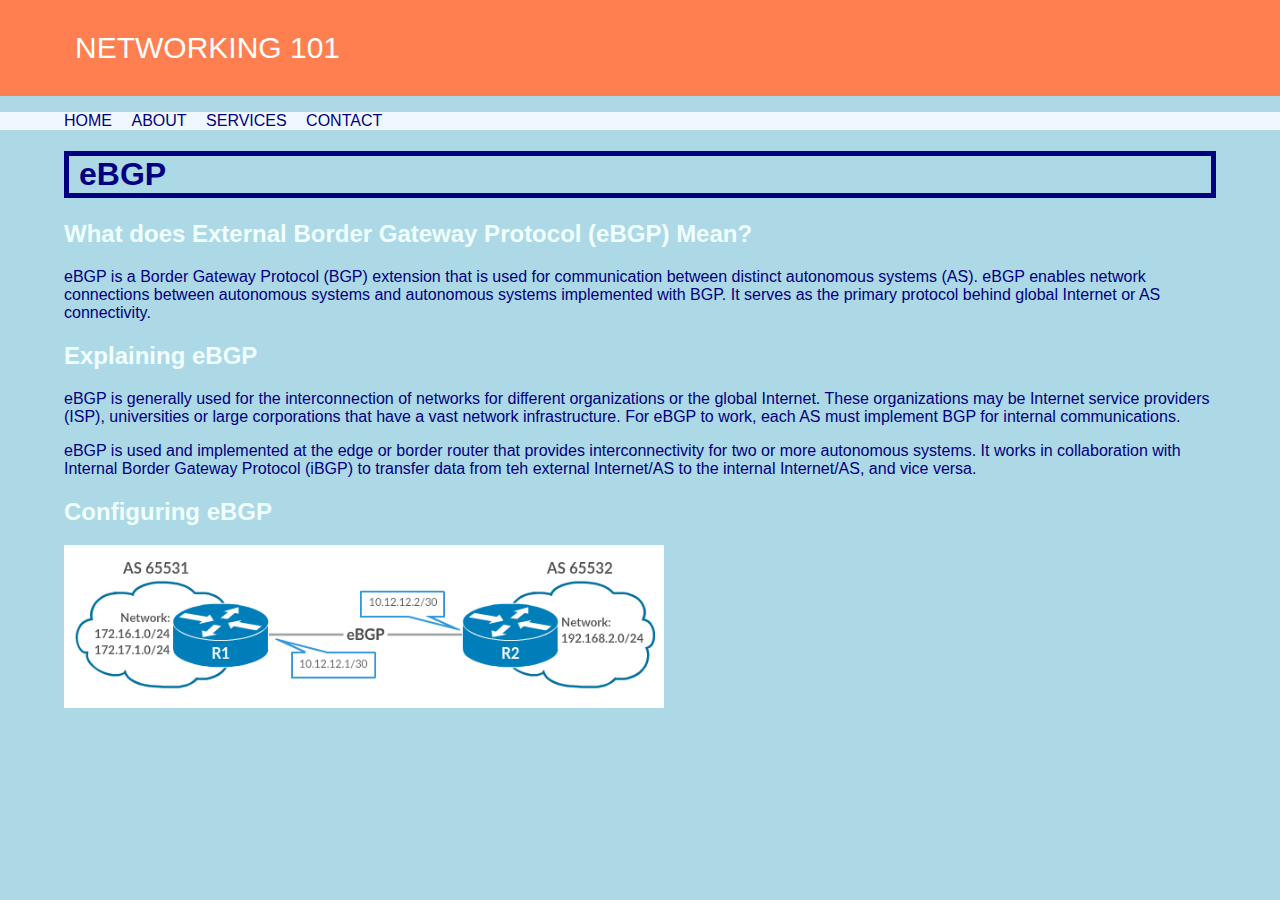
<file: Webpage1.html>
<!DOCTYPE html>
<html>
    <head>
        <title>eBGP</title>
        <link rel="stylesheet" type="text/css" href="./style.css">
    </head>
    <header id="main-header">
        <p>NETWORKING 101</p>
</header>
    <nav id="navbar">
        <div class="container">
<ul>
    <li><a href="#">HOME</a></li>
    <li><a href="#">ABOUT</a></li>
    <li><a href="#">SERVICES</a></li>
    <li><a href="#">CONTACT</a></li>
</ul>
        </div>
    </nav>
    <div class="container">
<body>
    <h1>eBGP</h1>
    <h2>What does External Border Gateway Protocol (eBGP) Mean?</h2>
    <p>eBGP is a Border Gateway Protocol (BGP) extension that is used for communication between distinct autonomous systems (AS). eBGP enables network connections between autonomous systems and autonomous systems implemented with BGP. It serves as the primary protocol behind global Internet or AS connectivity.</p>
    <h2>Explaining eBGP</h2>
    <p>eBGP is generally used for the interconnection of networks for different organizations or the global Internet. These organizations may be Internet service providers (ISP), universities or large corporations that have a vast network infrastructure. For eBGP to work, each AS must implement BGP for internal communications.</p>
    <p>eBGP is used and implemented at the edge or border router that provides interconnectivity for two or more autonomous systems. It works in collaboration with Internal Border Gateway Protocol (iBGP) to transfer data from teh external Internet/AS to the internal Internet/AS, and vice versa.</p>
    <h2>Configuring eBGP</h2>
    <img src="eBGP.jpeg" width="600"> 
</body>
</div>
</html>
</file>
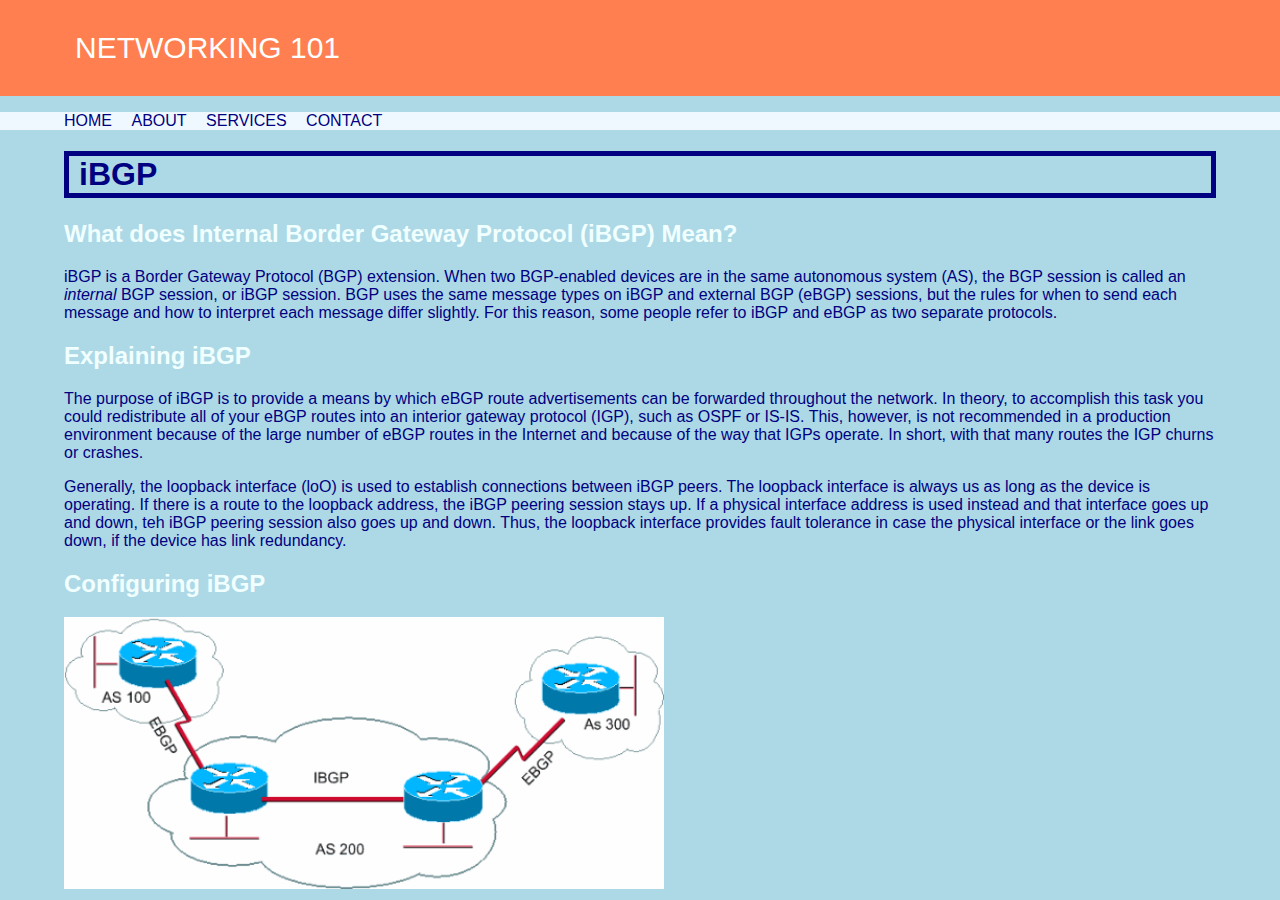
<file: Webpage2.html>
<!DOCTYPE html>
<html>
    <head>
        <title>iBGP</title>
        <link rel="stylesheet" type="text/css" href="./style.css">
    </head>
    <header id="main-header">
        <p>NETWORKING 101</p>
</header>
    <nav id="navbar">
        <div class="container">
<ul>
    <li><a href="#">HOME</a></li>
    <li><a href="#">ABOUT</a></li>
    <li><a href="#">SERVICES</a></li>
    <li><a href="#">CONTACT</a></li>
</ul>
        </div>
    </nav>
    <div class="container">
<body>
    <h1>iBGP</h1>
    <h2>What does Internal Border Gateway Protocol (iBGP) Mean?</h2>
    <p>iBGP is a Border Gateway Protocol (BGP) extension. When two BGP-enabled devices are in the same autonomous system (AS), the BGP session is called an <em>internal</em> BGP session, or iBGP session. BGP uses the same message types on iBGP and external BGP (eBGP) sessions, but the rules for when to send each message and how to interpret each message differ slightly. For this reason, some people refer to iBGP and eBGP as two separate protocols.</p>
    <h2>Explaining iBGP</h2>
    <p>The purpose of iBGP is to provide a means by which eBGP route advertisements can be forwarded throughout the network. In theory, to accomplish this task you could redistribute all of your eBGP routes into an interior gateway protocol (IGP), such as OSPF or IS-IS. This, however, is not recommended in a production environment because of the large number of eBGP routes in the Internet and because of the way that IGPs operate. In short, with that many routes the IGP churns or crashes.</p>
    <p>Generally, the loopback interface (loO) is used to establish connections between iBGP peers. The loopback interface is always us as long as the device is operating. If there is a route to the loopback address, the iBGP peering session stays up. If a physical interface address is used instead and that interface goes up and down, teh iBGP peering session also goes up and down. Thus, the loopback interface provides fault tolerance in case the physical interface or the link goes down, if the device has link redundancy.</p>
    <h2>Configuring iBGP</h2>
    <img src="iBGP copy 2.jpeg" width="600">
</body>
</div>
</html>
</file>
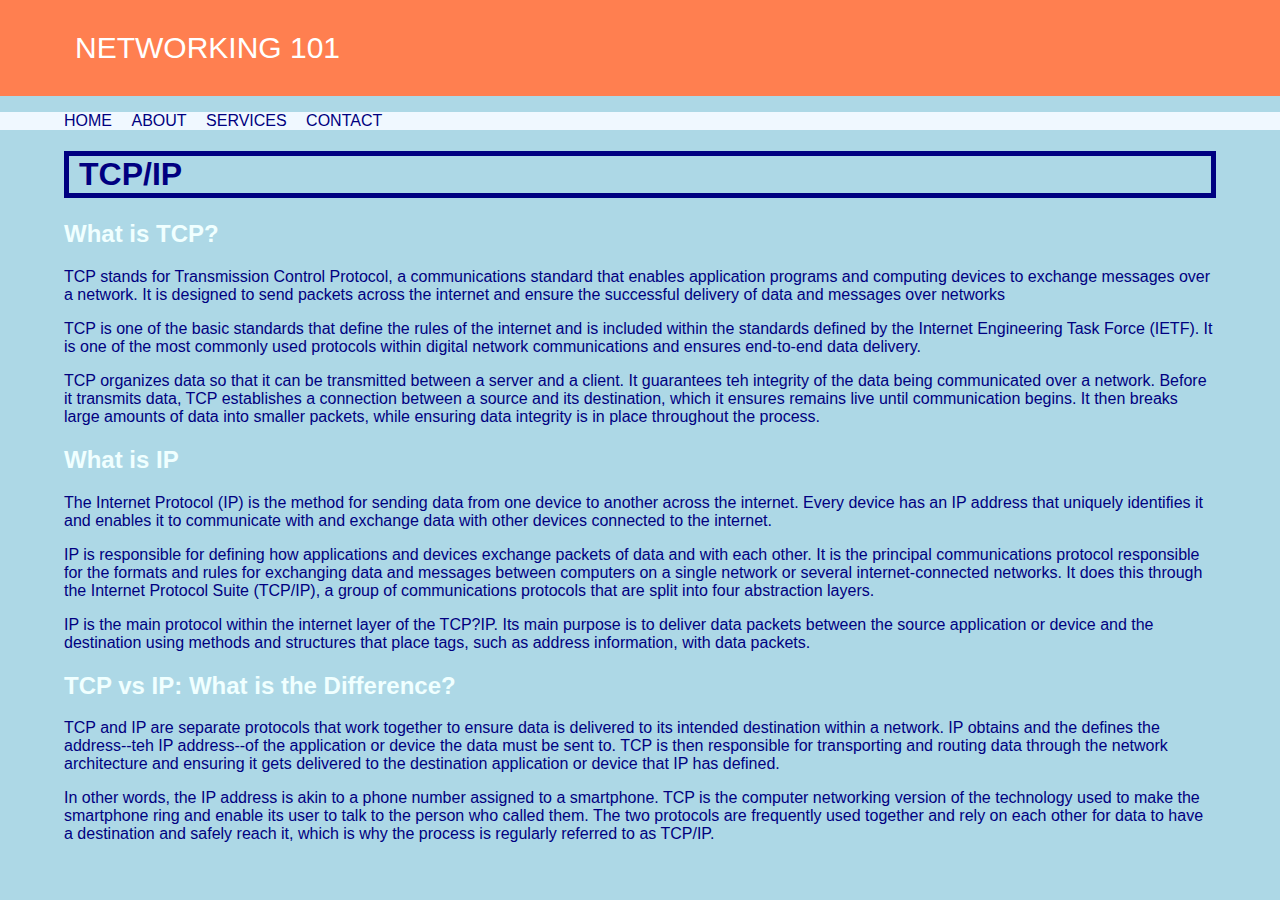
<file: Webpage3.html>
<!DOCTYPE html>
<html>
    <head>
        <title>TCP/IP</title>
        <link rel="stylesheet" type="text/css" href="./style.css">
    </head>
    <header id="main-header">
        <p>NETWORKING 101</p>
</header>
    <nav id="navbar">
        <div class="container">
<ul>
    <li><a href="#">HOME</a></li>
    <li><a href="#">ABOUT</a></li>
    <li><a href="#">SERVICES</a></li>
    <li><a href="#">CONTACT</a></li>
</ul>
        </div>
    </nav>
    <div class="container">
    <body>
        <h1>TCP/IP</h1>
        <h2>What is TCP?</h2>
        <p>TCP stands for Transmission Control Protocol, a communications standard that enables application programs and computing devices to exchange messages over a network. It is designed to send packets across the internet and ensure the successful delivery of data and messages over networks</p>
        <p>TCP is one of the basic standards that define the rules of the internet and is included within the standards defined by the Internet Engineering Task Force (IETF). It is one of the most commonly used protocols within digital network communications and ensures end-to-end data delivery.</p>
        <p>TCP organizes data so that it can be transmitted between a server and a client. It guarantees teh integrity of the data being communicated over a network. Before it transmits data, TCP establishes a connection between a source and its destination, which it ensures remains live until communication begins. It then breaks large amounts of data into smaller packets, while ensuring data integrity is in place throughout the process.</p>
        <h2>What is IP</h2>
        <p>The Internet Protocol (IP) is the method for sending data from one device to another across the internet. Every device has an IP address that uniquely identifies it and enables it to communicate with and exchange data with other devices connected to the internet.</p>
        <p>IP is responsible for defining how applications and devices exchange packets of data and with each other. It is the principal communications protocol responsible for the formats and rules for exchanging data and messages between computers on a single network or several internet-connected networks. It does this through the Internet Protocol Suite (TCP/IP), a group of communications protocols that are split into four abstraction layers.</p>
        <p>IP is the main protocol within the internet layer of the TCP?IP. Its main purpose is to deliver data packets between the source application or device and the destination using methods and structures that place tags, such as address information, with data packets.</p>
        <h2>TCP vs IP: What is the Difference?</h2>
        <p>TCP and IP are separate protocols that work together to ensure data is delivered to its intended destination within a network. IP obtains and the defines the address--teh IP address--of the application or device the data must be sent to. TCP is then responsible for transporting and routing data through the network architecture and ensuring it gets delivered to the destination application or device that IP has defined.</p>
        <p>In other words, the IP address is akin to a phone number assigned to a smartphone. TCP is the computer networking version of the technology used to make the smartphone ring and enable its user to talk to the person who called them. The two protocols are frequently used together and rely on each other for data to have a destination and safely reach it, which is why the process is regularly referred to as TCP/IP.</p>
    </body>
    </div>
</html>
</file>
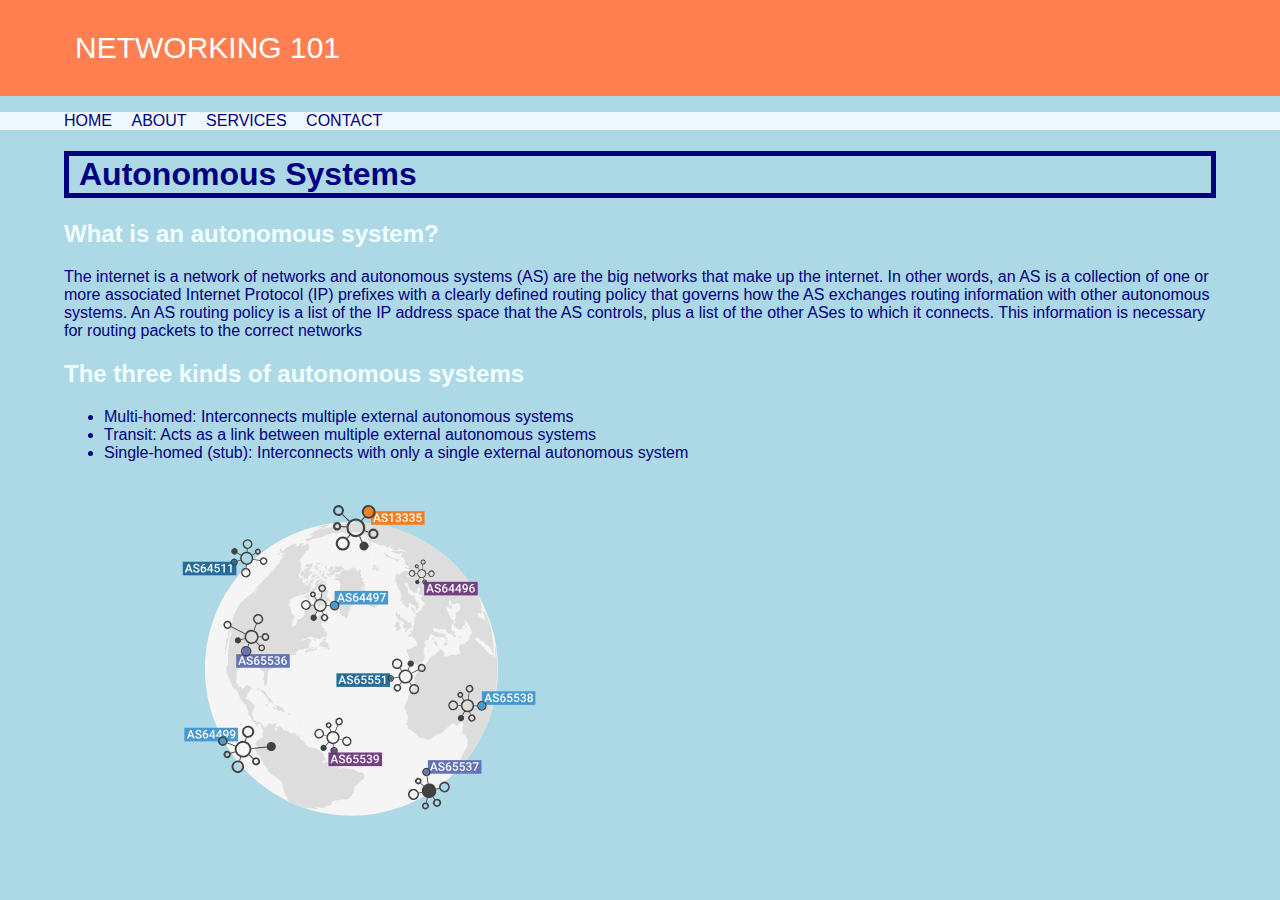
<file: Webpage4.html>
<!DOCTYPE html>
<html>
    <head>
        <title>Autonomous systems</title>
        <link rel="stylesheet" type="text/css" href="./style.css">
    </head>
    <header id="main-header">
        <p>NETWORKING 101</p>
</header>
    <nav id="navbar">
        <div class="container">
<ul>
    <li><a href="#">HOME</a></li>
    <li><a href="#">ABOUT</a></li>
    <li><a href="#">SERVICES</a></li>
    <li><a href="#">CONTACT</a></li>
</ul>
        </div>
    </nav>
    <div class="container">
    <body>
        <h1>Autonomous Systems</h1>
        <h2>What is an autonomous system?</h2>
        <p>The internet is a network of networks and autonomous systems (AS) are the big networks that make up the internet. In other words, an AS is a collection of one or more associated Internet Protocol (IP) prefixes with a clearly defined routing policy that governs how the AS exchanges routing information with other autonomous systems. An AS routing policy is a list of the IP address space that the AS controls, plus a list of the other ASes to which it connects. This information is necessary for routing packets to the correct networks</p>
        <h2>The three kinds of autonomous systems</h2>
        <p>
            <ul>
                <li>Multi-homed: Interconnects multiple external autonomous systems</li>
                <li>Transit: Acts as a link between multiple external autonomous systems</li>
                <li>Single-homed (stub): Interconnects with only a single external autonomous system</li>
            </ul>
        </p>
        <img src="autonomous-system-diagram.svg" width="600">
    </body>
    </div>
</html>
</file>
<file: style.css>
h1{color:navy; border: 5px navy solid; padding-left: 10px;}

h2{color:azure}

h3{color:navy; font-style:italic}

img{align: center}

a{color:white}

a:hover{color: darksalmon;}

a:visited{color:darkmagenta}

body{background-color:lightblue;
color:navy;

font-family: Arial, Helvetica, sans-serif;
margin:0;
}

.container {width:90%; margin: auto; align: center;}

.box-1 {background-color:navy; color:aliceblue; border: 5px white solid; padding-left: 10px}

#navbar{background-color: aliceblue; color:dodgerblue}

#navbar ul{padding:0; list-style:none;}

#navbar li{display: inline;}

#navbar a{color:navy; text-decoration:none; font-size:16px; padding-right:15px;}

#main-header{background-color:coral; color:white; padding-left:75px; padding-top:1px; padding-bottom:1px; font-size:30px; margin:0;}
</file>
